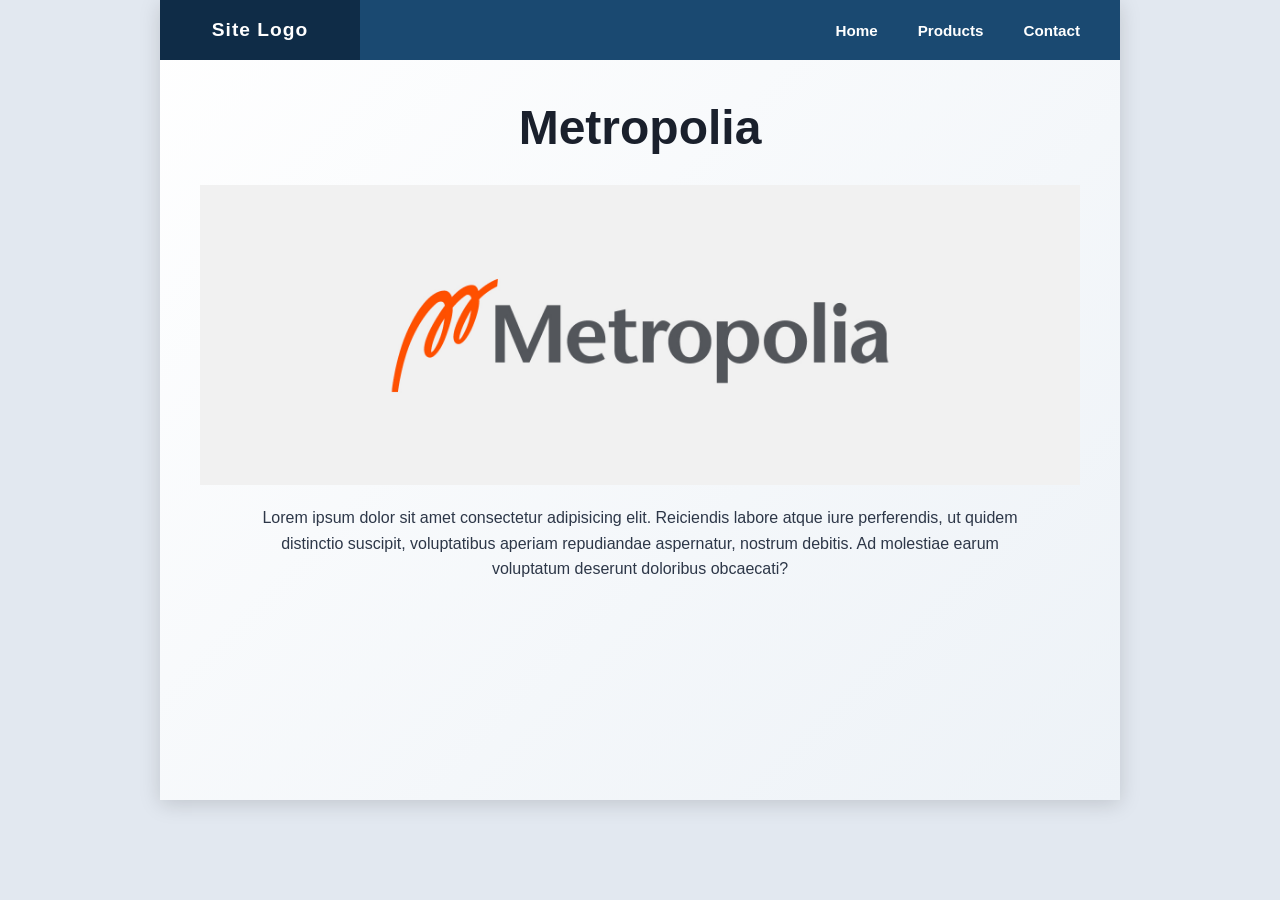
<file: index.html>
<!DOCTYPE html>
<html lang="fi">
<head>
    <meta charset="UTF-8">
    <title>Metropolia - Home</title>
    <link rel="stylesheet" href="style.css">
</head>
<body>

<div class="container">
    <header>
        <div class="logo">Site Logo</div>
        <nav>
            <a href="index.html">Home</a>
            <a href="products.html">Products</a>
            <a href="contact.html">Contact</a>
        </nav>
    </header>

    <main class="home-content">
        <h1>Metropolia</h1>
        
        <img src="kuvat/metropolia_tunnus_0.jpg" alt="Yrityksen logo" class="home-hero" style="object-fit: cover;">
        
        <p>Lorem ipsum dolor sit amet consectetur adipisicing elit. Reiciendis labore atque iure perferendis, ut quidem distinctio suscipit, voluptatibus aperiam repudiandae aspernatur, nostrum debitis. Ad molestiae earum voluptatum deserunt doloribus obcaecati?</p>
    </main>
</div>

</body>
</html>
</file>
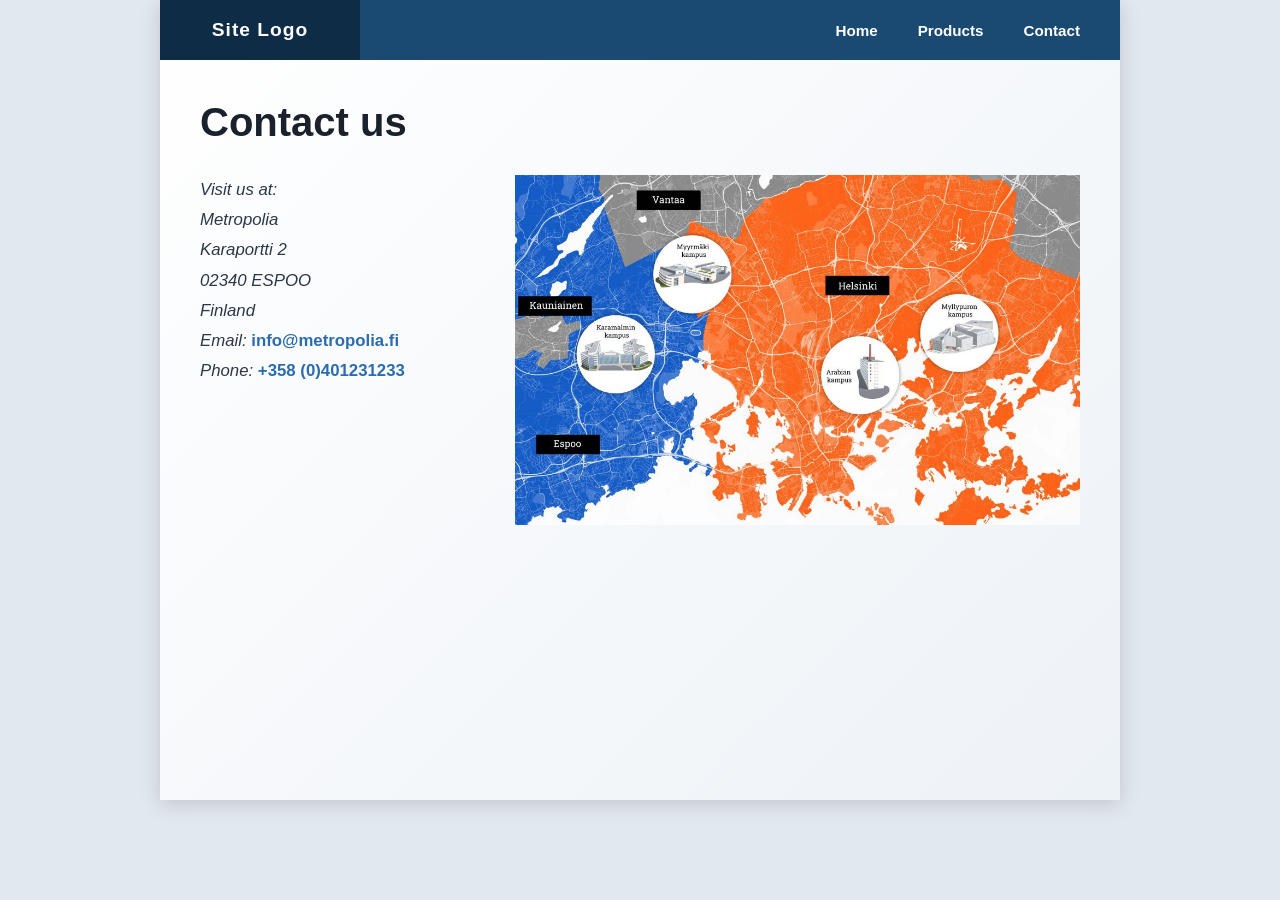
<file: contact.html>
<!DOCTYPE html>
<html lang="fi">
<head>
    <meta charset="UTF-8">
    <title>Metropolia - Contact</title>
    <link rel="stylesheet" href="style.css">
</head>
<body>

<div class="container">
    <header>
        <div class="logo">Site Logo</div>
        <nav>
            <a href="index.html">Home</a>
            <a href="products.html">Products</a>
            <a href="contact.html">Contact</a>
        </nav>
    </header>

    <main class="contact-content">
        <h1>Contact us</h1>
        
        <div class="contact-flex">
            <div class="contact-info">
                Visit us at:<br>
                Metropolia<br>
                Karaportti 2<br>
                02340 ESPOO<br>
                Finland<br>
                Email: <strong>info@metropolia.fi</strong><br>
                Phone: <strong>+358 (0)401231233</strong>
            </div>
            
            <img src="kuvat/360-kartta.png" alt="Kartta koulusta" class="contact-map" style="object-fit: cover;">
        </div>
    </main>
</div>

</body>
</html>
</file>
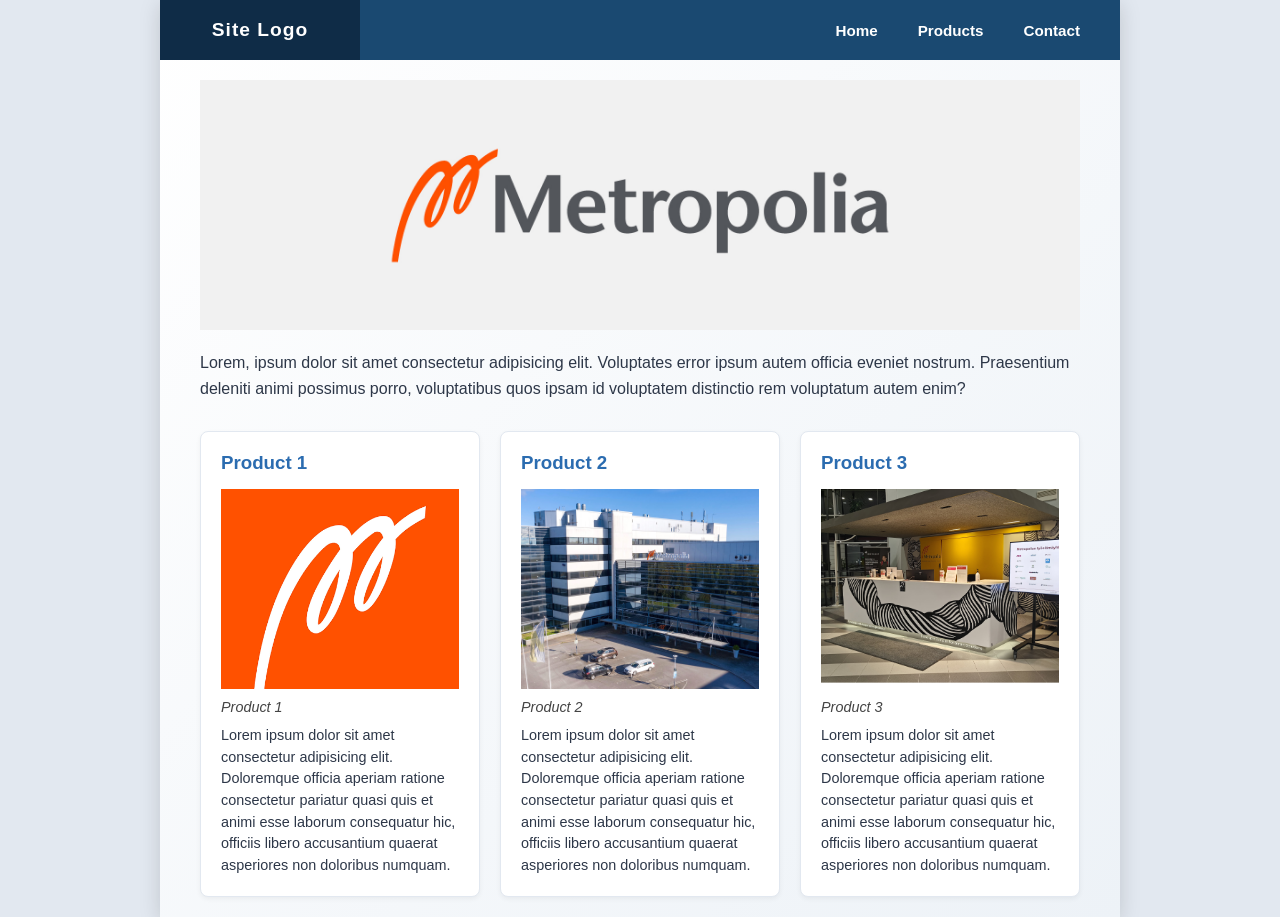
<file: products.html>
<!DOCTYPE html>
<html lang="fi">
<head>
    <meta charset="UTF-8">
    <title>Metropolia - Products</title>
    <link rel="stylesheet" href="style.css">
</head>
<body>

<div class="container">
    <header>
        <div class="logo">Site Logo</div>
        <nav>
            <a href="index.html">Home</a>
            <a href="products.html">Products</a>
            <a href="contact.html">Contact</a>
        </nav>
    </header>

    <main class="products-content">
        <img src="kuvat/metropolia_tunnus_0.jpg" alt="Yrityksen logo" class="products-hero" style="object-fit: cover;">
        
        <p>Lorem, ipsum dolor sit amet consectetur adipisicing elit. Voluptates error ipsum autem officia eveniet nostrum. Praesentium deleniti animi possimus porro, voluptatibus quos ipsam id voluptatem distinctio rem voluptatum autem enim?</p>

        <div class="products-grid">
            <div class="product-card">
                <h3>Product 1</h3>
                <img src="kuvat/metropolia1.png" alt="Yrityksen logo" class="product-img" style="object-fit: cover;">
                <div class="subtitle">Product 1</div>
                <p>Lorem ipsum dolor sit amet consectetur adipisicing elit. Doloremque officia aperiam ratione consectetur pariatur quasi quis et animi esse laborum consequatur hic, officiis libero accusantium quaerat asperiores non doloribus numquam.</p>
            </div>
            
            <div class="product-card">
                <h3>Product 2</h3>
                <img src="kuvat/karamalmin-kampus.jpg" alt="Kuva koulusta" class="product-img" style="object-fit: cover;">
                <div class="subtitle">Product 2</div>
                <p>Lorem ipsum dolor sit amet consectetur adipisicing elit. Doloremque officia aperiam ratione consectetur pariatur quasi quis et animi esse laborum consequatur hic, officiis libero accusantium quaerat asperiores non doloribus numquam.</p>
            </div>

            <div class="product-card">
                <h3>Product 3</h3>
                <img src="kuvat/metropolia-karamalmin-kampus-infopiste.jpg" alt="Infopiste" class="product-img" style="object-fit: cover;">
                <div class="subtitle">Product 3</div>
                <p>Lorem ipsum dolor sit amet consectetur adipisicing elit. Doloremque officia aperiam ratione consectetur pariatur quasi quis et animi esse laborum consequatur hic, officiis libero accusantium quaerat asperiores non doloribus numquam.</p>
            </div>
        </div>
    </main>
</div>

</body>
</html>
</file>
<file: style.css>
* {
    box-sizing: border-box;
    margin: 0;
    padding: 0;
}

body {
    font-family: Arial, Helvetica, sans-serif;
    background-color: #e2e8f0; 
    color: #2d3748;
}

h1, h2, h3, .logo, nav a {
    font-family: "Segoe UI", "Trebuchet MS", Tahoma, Geneva, Verdana, sans-serif;
}

.container {
    width: 960px;
    margin: 0 auto;
    background: linear-gradient(135deg, #ffffff 0%, #edf2f7 100%);
    min-height: 800px;
    box-shadow: 0 4px 20px rgba(0,0,0,0.15);
    position: relative;
    overflow: hidden;
}

header {
    display: flex;
    background-color: #1a4971;
    height: 60px;
}

.logo {
    background-color: #0f2c47;
    color: #ffffff;
    width: 200px;
    display: flex;
    align-items: center;
    justify-content: center;
    font-size: 1.2rem;
    letter-spacing: 1px;
    font-weight: bold;
}

nav {
    flex-grow: 1;
    display: flex;
    justify-content: flex-end;
    align-items: center;
    padding-right: 40px;
    gap: 40px;
}

nav a {
    text-decoration: none;
    color: #ffffff;
    font-weight: 600;
    font-size: 0.95rem;
    transition: color 0.3s;
}

nav a:hover {
    color: #bee3f8; 
}

.placeholder-img {
    background-color: #a0aec0;
    color: #4a5568;
    display: flex;
    align-items: center;
    justify-content: center;
    font-size: 2rem;
    font-family: "Segoe UI", "Trebuchet MS", Tahoma, sans-serif;
    font-weight: bold;
    border-radius: 4px;
}

.home-content {
    padding: 40px;
    text-align: center;
}

.home-content h1 {
    font-size: 3rem;
    margin-bottom: 30px;
    color: #1a202c;
}

.home-hero {
    height: 300px;
    margin: 0 auto 20px auto;
    width: 100%;
    background-color: #4fd1c5; /* Turkoosi tehosteväri */
    color: #234e52;
}

.home-content p {
    max-width: 800px;
    margin: 0 auto;
    line-height: 1.6;
}

.products-content {
    padding: 20px 40px;
}

.products-hero {
    height: 250px;
    margin-bottom: 20px;
    background-color: #f6ad55; /* Oranssi tehosteväri */
    color: #7b341e;
}

.products-content > p {
    margin-bottom: 30px;
    line-height: 1.6;
}

.products-grid {
    display: flex;
    gap: 20px;
}

.product-card {
    background-color: #ffffff;
    flex: 1;
    padding: 20px;
    border: 1px solid #e2e8f0;
    border-radius: 8px;
    box-shadow: 0 2px 5px rgba(0,0,0,0.05);
}

.product-card h3 {
    margin-bottom: 15px;
    color: #2b6cb0;
}

.product-img {
    height: 200px;
    margin-bottom: 10px;
}

.product-card .subtitle {
    font-style: italic;
    color: #444444; /* Vaihdettu tummempaan harmaaseen kontrastin parantamiseksi */
    margin-bottom: 10px;
    font-size: 0.9rem;
}

.product-card p {
    font-size: 0.9rem;
    line-height: 1.5;
}

.contact-content {
    padding: 40px;
}

.contact-content h1 {
    font-size: 2.5rem;
    margin-bottom: 30px;
    color: #1a202c;
}

.contact-flex {
    display: flex;
    gap: 40px;
}

.contact-info {
    flex: 1;
    font-style: italic;
    line-height: 1.8;
    font-size: 1.05rem;
}

.contact-info strong {
    font-weight: bold;
    font-style: normal;
    color: #2b6cb0;
}

.contact-map {
    flex: 2;
    height: 350px;
    background-color: #68d391; /* Vihreä tehosteväri kartalle */
    color: #22543d;
}

img.home-hero, 
img.products-hero, 
img.product-img, 
img.contact-map {
    width: 100%;
    display: block;
    object-fit: cover;
}
</file>
